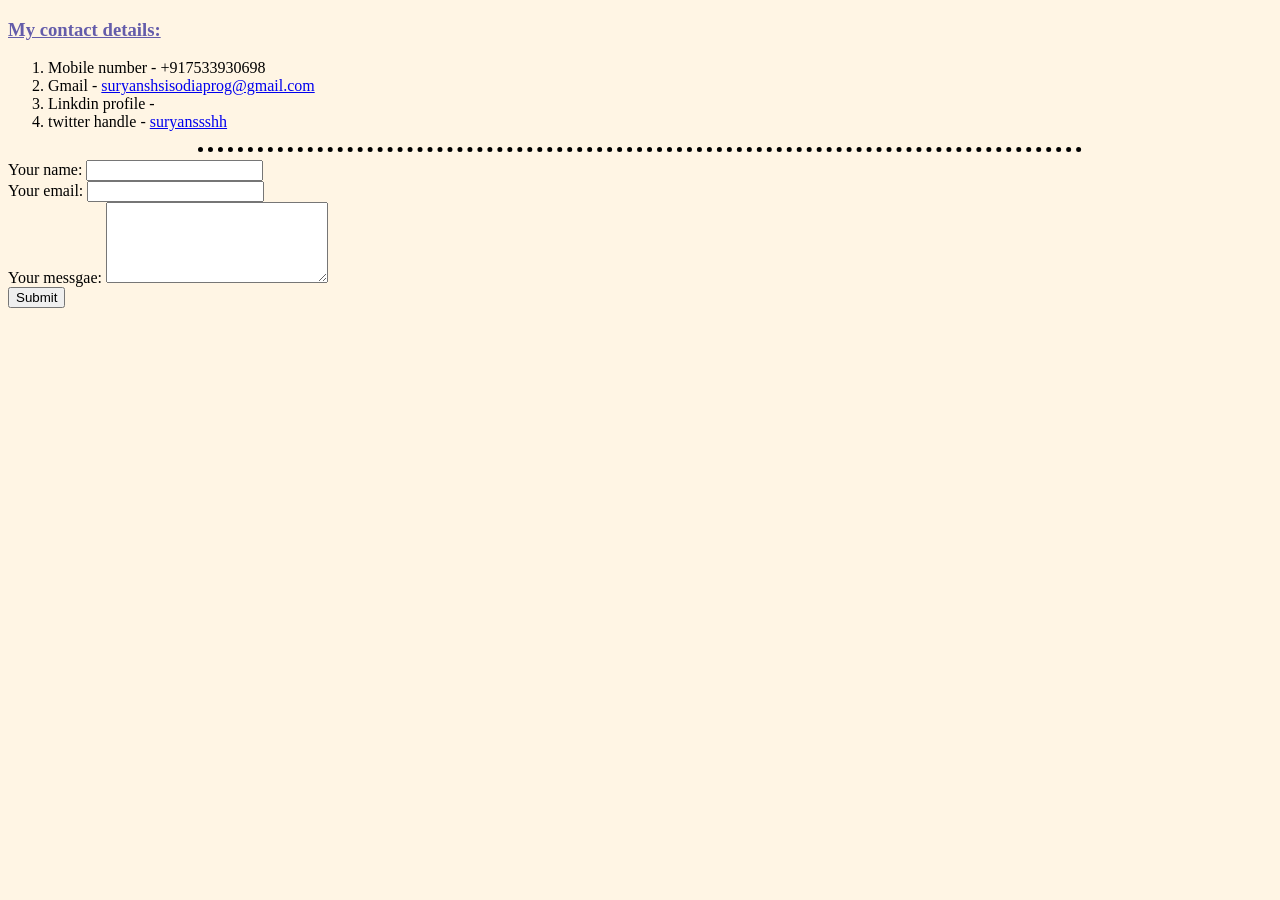
<file: contact details.html>
<!DOCTYPE html>
<html lang="en" dir="ltr">
  <head>
    <meta charset="utf-8">
    <title>My contact details </title>
    <link rel="stylesheet" href="css/styles.css"> 
  </head>
  <body>
    <H3>My contact details: </H3>
  
    <ol>
      <li>Mobile number - +917533930698</li>
      <li>Gmail - <a href="https://mail.google.com/mail/u/1/#inbox">suryanshsisodiaprog@gmail.com</a>
      <li>Linkdin profile - </li>
      <li> twitter handle - <a href="https://twitter.com/Suryanssshhh">suryanssshh</a> </li>


    </ol>
    <hr>

<form action="mailto:suryanshsisodiaprog@gmail.com" method="post" enctype="text/plain">
  <label >Your name:</label>
  <input type="text" name="your name " value=""><br>
  <label>Your email:</label>
<input type="email" name= "your email " value=""><br>
<label>Your messgae: </label>
<textarea name="your message " rows="5" cols="25" ></textarea><br>
<input type="submit" name="" >

</form>

  </body>
</html>
</file>
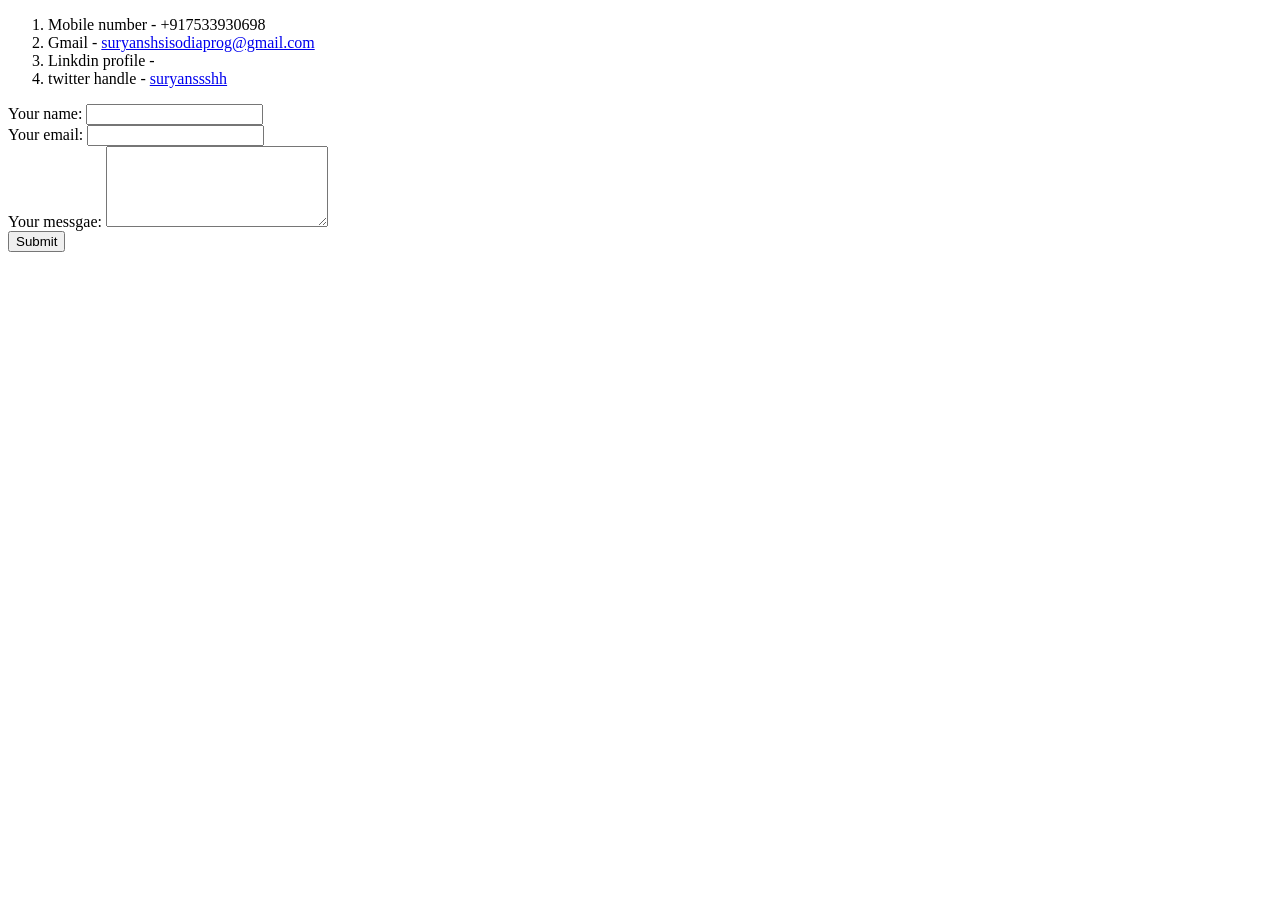
<file: contacts.html>
<!DOCTYPE html>
<html lang="en" dir="ltr">
  <head>
    <meta charset="utf-8">
    <title>My contact details </title>
  </head>
  <body>
    <ol>
      <li>Mobile number - +917533930698</li>
      <li>Gmail - <a href="https://mail.google.com/mail/u/1/#inbox">suryanshsisodiaprog@gmail.com</a>
      <li>Linkdin profile - </li>
      <li> twitter handle - <a href="https://twitter.com/Suryanssshhh">suryanssshh</a> </li>


    </ol>

<form action="mailto:suryanshsisodiaprog@gmail.com" method="post" enctype="text/plain">
  <label >Your name:</label>
  <input type="text" name="your name " value=""><br>
  <label>Your email:</label>
<input type="email" name= "your email " value=""><br>
<label>Your messgae: </label>
<textarea name="your message " rows="5" cols="25" ></textarea><br>
<input type="submit" name="" >

</form>

  </body>
</html>
</file>
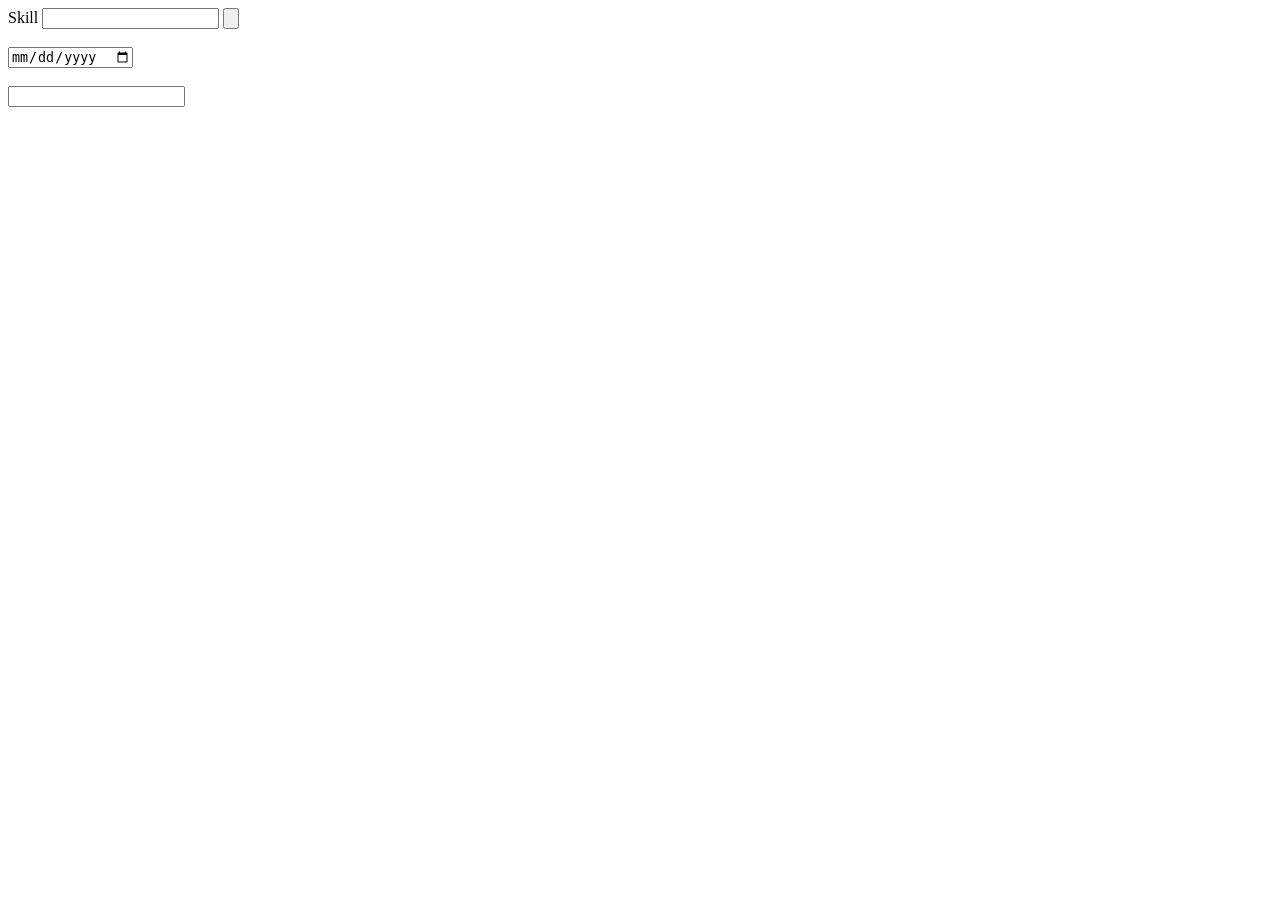
<file: desktop.html>
<!DOCTYPE html>
<html lang="en" dir="ltr">
  <head>
    <meta charset="utf-8">
    <title></title>
  </head>
  <body>
    <label>Skill</label>
    <input type="text" name="" value="">
    <input type="submit" name="" value=""><br><br>
    <input type="date" name="" value=""><br><br>
    <input type="
    " name="" value="">

  </body>
</html>
</file>
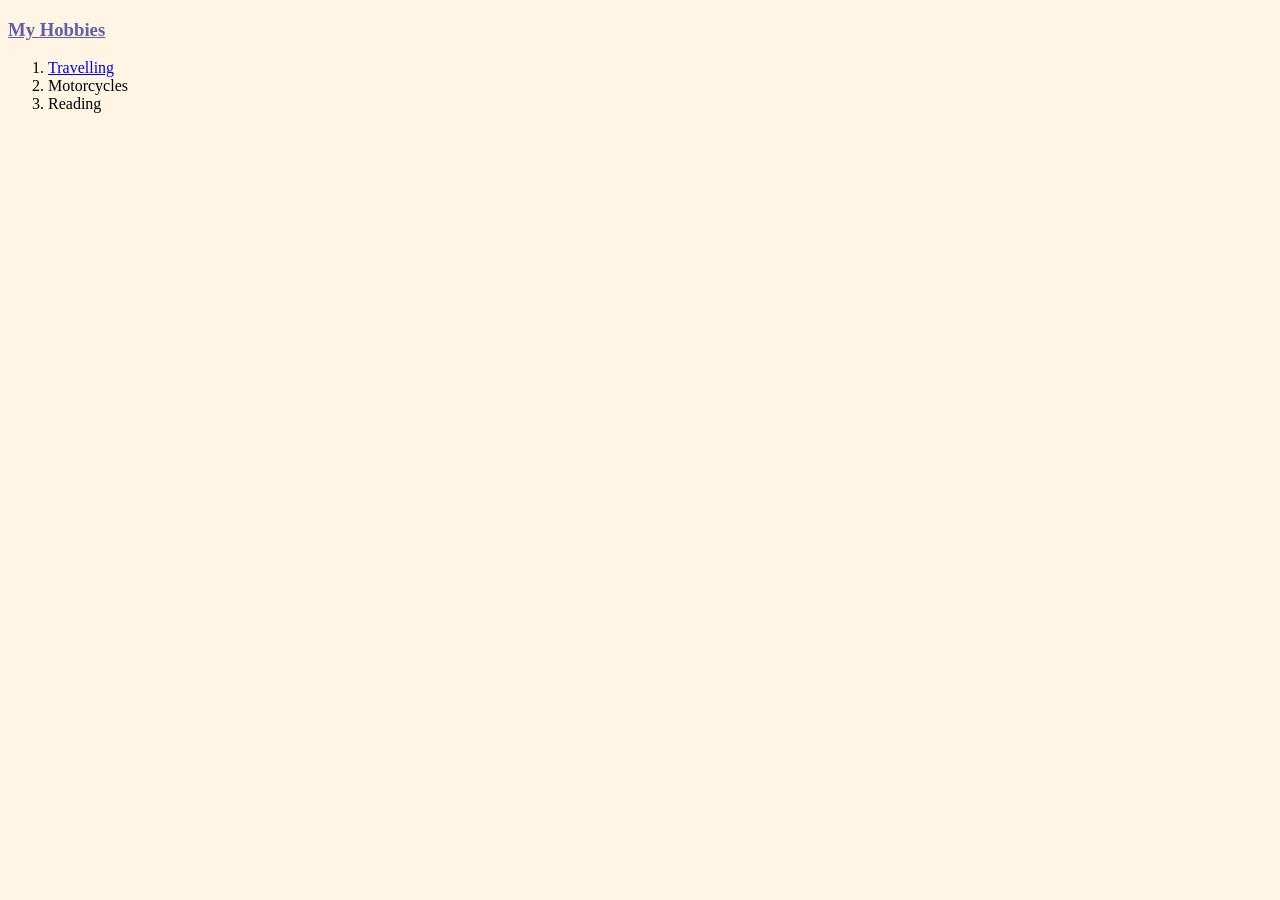
<file: hobbies.html>
<!DOCTYPE html>
<html lang="en" dir="ltr">
  <head>
    <meta charset="utf-8">
    <title>My hobbies </title>
    <link rel="stylesheet" href="css/styles.css"> 
  </head>
  <body><h3>My Hobbies</h3>
  <ol>
    <li><a href="https://www.youtube.com/watch?v=vydEu1I9r5c">Travelling</a></li>
    <li>Motorcycles</li>
    <li>Reading</li>

  



  </body>
</html>
</file>
<file: css/styles.css>
body {
  background-color: #FFF5E4;
}
hr{ 
 border-style: none  ;
 border-top-style: dotted;
 border-color: black;
 border-width: 5px;
 
 width: 70%;
  
  

}
h3{
  color:#645CAA;
  text-decoration: underline;
  
}
h1{ 
  color:  #645CAA;
  text-decoration: bold;
}

.dog{
  background-color: green;
}
.cat{
  background-color: red;
}
</file>
